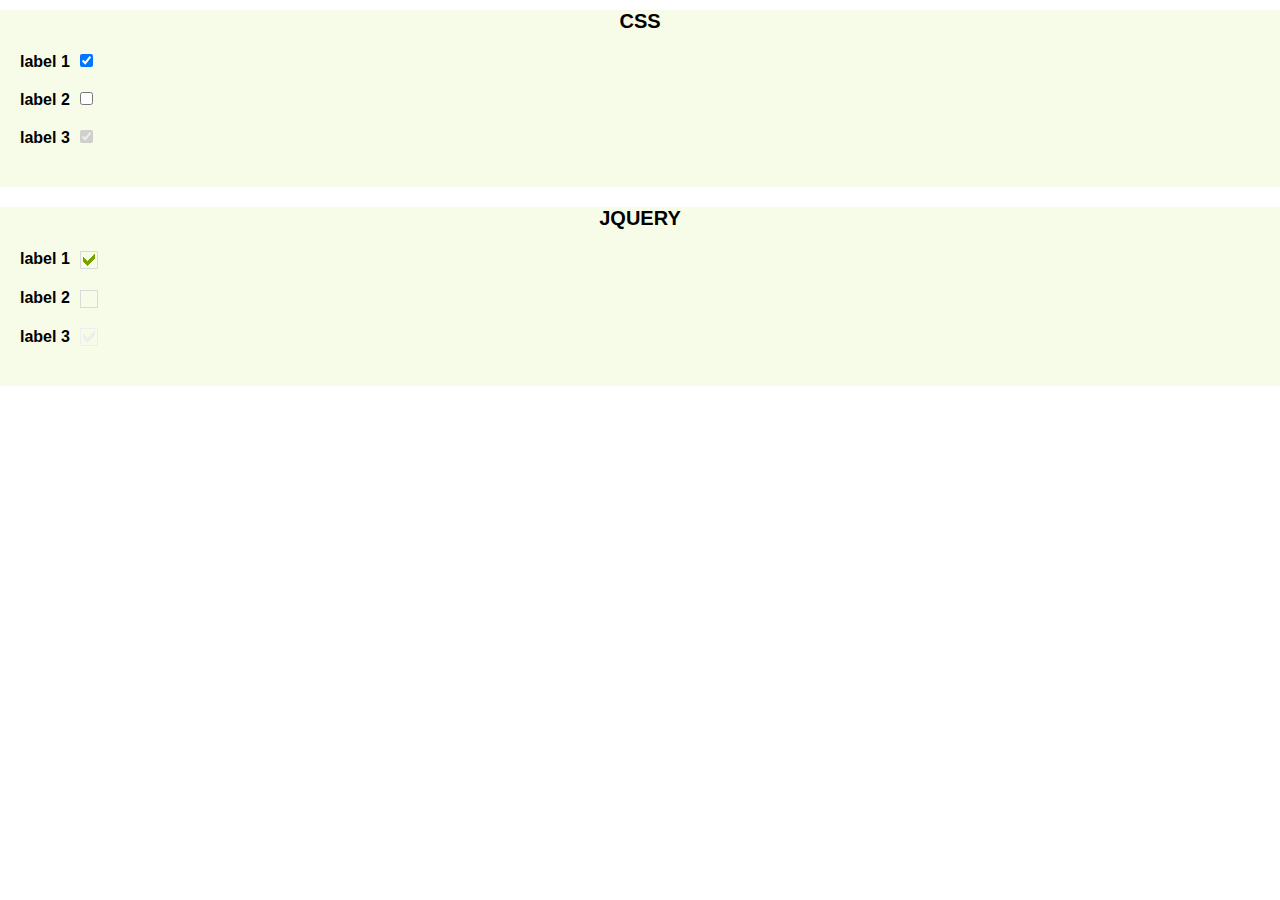
<file: index1.html>
<!DOCTYPE html>
<html>
<head>
	<meta charset="UTF-8">
	<title>Checkbox</title>
        <link href="https://fonts.googleapis.com/css?family=Roboto" rel="stylesheet">
	<link rel="stylesheet" href="css/style.css">
	<link  href="http://fonts.googleapis.com/css?family=PT+Sans+Narrow:regular,bold" rel="stylesheet" type="text/css" >
	<script src="https://ajax.googleapis.com/ajax/libs/jquery/2.1.4/jquery.min.js"></script>
	<script src="js/script1.js"></script>
	<script src="js/script2.js"></script>
</head>
    <body>
        <div class="button">
    </div>
    	<div class="wrapp">
		<div class="css_box">
			<p>CSS</p>
			<label>label 1<input type="checkbox" checked="checked"></label>
			<label>label 2<input type="checkbox"></label>
			<label>label 3<input type="checkbox" checked disabled></label>
		</div>
                <div class="jquery_box">
			<p>JQUERY</p>
			<label>label 1<input type="checkbox" checked></label>
			<label>label 2<input type="checkbox"></label>
			<label>label 3<input type="checkbox" checked disabled></label>
		</div>
           </div>
      </body>
</html>
</file>
<file: css/style.css>
* {
    margin: 0;
    padding: 0;
}

.css_box,
.jquery_box {
    margin-bottom: 20px;
    padding-bottom: 20px;
    background-color: #f7fce8;
    font-weight: bold;
    font-family: 'Roboto Condensed', sans-serif;
}

.css_box p,
.jquery_box p {
    text-align: center;
    font-weight: bold;
    font-size: 20px;
}

.css_box label,
.jquery_box label {
    display: block;
    margin: 20px;
    cursor: pointer;
}

.css_box label input {
    margin-left: 10px;
    cursor: pointer;
}

.icheckbox_minimal-green {
    display: inline-block;
    vertical-align: middle;
    margin: 0;
    padding: 0;
    width: 18px;
    height: 18px;
    background: url(../images/green.png) no-repeat;
    border: none;
    cursor: pointer;
    margin-left: 10px;
}

.icheckbox_minimal-green {
    background-position: 0 0;
}

.icheckbox_minimal-green.hover {
    background-position: -20px 0;
}

.icheckbox_minimal-green.checked {
    background-position: -40px 0;
}

.icheckbox_minimal-green.disabled {
    background-position: -60px 0;
    cursor: default;
}

.icheckbox_minimal-green.checked.disabled {
    background-position: -80px 0;
}
.button {
    margin-top: 10px;
    margin-left: 10px;
}

.button a {
    display: inline-block;
    margin: 0 auto;
    -webkit-border-radius: 10px;
    border-radius: 10px;

    -webkit-box-shadow: 
    0px 3px rgba(128,128,128,1),
    0px 4px rgba(118,118,118,1),
    0px 5px rgba(108,108,108,1),
    0px 6px rgba(98,98,98,1),
    0px 7px rgba(88,88,88,1),
    0px 8px rgba(78,78,78,1),
    0px 14px 6px -1px rgba(128,128,128,1);

    box-shadow: 
    0px 3px rgba(128,128,128,1),
    0px 4px rgba(118,118,118,1),
    0px 5px rgba(108,108,108,1),
    0px 6px rgba(98,98,98,1),
    0px 7px rgba(88,88,88,1),
    0px 8px rgba(78,78,78,1),
    0px 14px 6px -1px rgba(128,128,128,1);

    -webkit-transition: box-shadow .1s ease-in-out;
    transition: box-shadow .1s ease-in-out;
}

.button a span {
    background-color: #E8E8E8;
    background-image: 
    -webkit-gradient(
        linear, 
        left bottom, 
        left top, 
        color-stop(50%,rgba(255,255,255,0)), 
        color-stop(50%,rgba(255,255,255,0.3)), 
        color-stop(100%,rgba(255,255,255,0.2)));
    linear-gradient(left bottom, left top, 
        color-stop(50%,rgba(255,255,255,0)), 
        color-stop(50%,rgba(255,255,255,0.3)), 
        color-stop(100%,rgba(255,255,255,0.2)));

    -webkit-gradient(
        linear, 
        left top, 
        right top, 
        color-stop(0%,rgba(210,210,210,0.3)), 
        color-stop(20%,rgba(210,210,210,0)), 
        color-stop(80%,rgba(210,210,210,0)), 
        color-stop(100%,rgba(210,210,210,0.3)));
    linear-gradient(left top, right top, 
        color-stop(0%,rgba(210,210,210,0.3)), 
        color-stop(20%,rgba(210,210,210,0)), 
        color-stop(80%,rgba(210,210,210,0)), 
        color-stop(100%,rgba(210,210,210,0.3)));

    -webkit-gradient(
        linear, 
        left top, 
        right top, 
        color-stop(0%,rgba(255,255,255,0)), 
        color-stop(20%,rgba(255,255,255,0.5)), 
        color-stop(80%,rgba(255,255,255,0.5)), 
        color-stop(100%,rgba(255,255,255,0)));
    linear-gradient(left top, right top, 
        color-stop(0%,rgba(255,255,255,0)), 
        color-stop(20%,rgba(255,255,255,0.5)), 
        color-stop(80%,rgba(255,255,255,0.5)), 
        color-stop(100%,rgba(255,255,255,0)));        

    -webkit-gradient(
        linear, 
        0% 100%, 
        100% 0%, 
        color-stop(0%,rgba(255,255,255,0)), 
        color-stop(40%,rgba(255,255,255,0)), 
        color-stop(40%,#D2D2D1), 
        color-stop(60%,#D2D2D1), 
        color-stop(60%,rgba(255,255,255,0)), 
        color-stop(100%,rgba(255,255,255,0)));
    linear-gradient(0% 100%, 100% 0%, 
        color-stop(0%,rgba(255,255,255,0)), 
        color-stop(40%,rgba(255,255,255,0)), 
        color-stop(40%,#D2D2D1), 
        color-stop(60%,#D2D2D1), 
        color-stop(60%,rgba(255,255,255,0)), 
        color-stop(100%,rgba(255,255,255,0)));

    -webkit-box-shadow:
    0px -1px #fff, 
    0px 1px 1px #FFFFFF;
    box-shadow:
    0px -1px #fff, 
    0px 1px 1px #FFFFFF;

    -webkit-background-size: 100%, 100%, 100%, 4px 4px;
    background-size: 100%, 100%, 100%, 4px 4px;

    -webkit-border-radius: 10px;
    border-radius: 10px;

    -webkit-transition: -webkit-transform .1s ease-in-out;
    transition: transform .1s ease-in-out;

    display: inline-block;
    padding: 5px 20px;
    color: #3A474D;
    text-transform: uppercase;
    font-weight: 700;
    font-size: 18px;
    text-shadow: 0px 1px #fff, 0px -1px #262F33;
}

.button a span:hover {
    color: #AEBF3B;
    text-shadow: 0px -1px #97A63A;
    cursor: pointer;
}

.button a:active {
    -webkit-box-shadow: 
    0px 3px rgba(128,128,128,1),
    0px 4px rgba(118,118,118,1),
    0px 5px rgba(108,108,108,1),
    0px 6px rgba(98,98,98,1),
    0px 7px rgba(88,88,88,1),
    0px 8px rgba(78,78,78,1),
    0px 10px 2px 0px rgba(128,128,128,.6);

    box-shadow: 
    0px 3px rgba(128,128,128,1),
    0px 4px rgba(118,118,118,1),
    0px 5px rgba(108,108,108,1),
    0px 6px rgba(98,98,98,1),
    0px 7px rgba(88,88,88,1),
    0px 8px rgba(78,78,78,1),
    0px 10px 2px 0px rgba(128,128,128,.6);
}

.button a:active span{
    -webkit-transform: translate(0, 5px);
    transform: translate(0, 5px);
}
</file>
